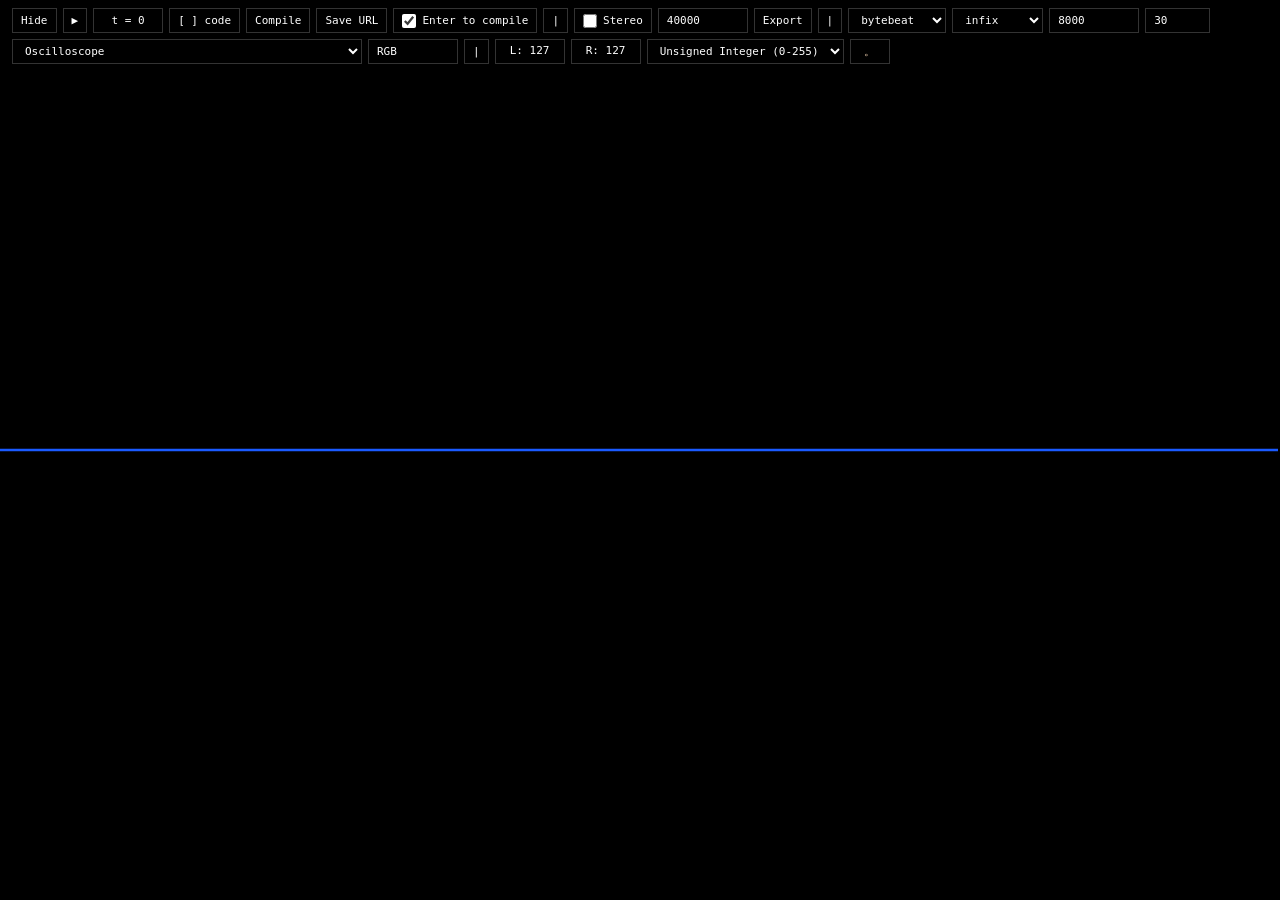
<file: index.html>
<!DOCTYPE html>
<html lang="en">
<head>
    <meta charset="UTF-8">
    <meta name="viewport" content="width=device-width, initial-scale=1.0, user-scalable=no">
    <title>ビテベアツ | Bytebeat</title>
    <link rel="shortcut icon" href="favicon.png" type="image/png">
    <link rel="stylesheet" href="third-party/codemirror.min.css">
    <link rel="stylesheet" href="third-party/monokai.min.css">
    <link rel="stylesheet" href="style.css">
    <script src="third-party/codemirror.min.js"></script>
    <script src="third-party/javascript.min.js"></script>
	<script src="third-party/lzma_worker.js"></script>
    <script src="app.js" defer></script>
</head>
<body>
<canvas id="waveCanvas"></canvas>
<button id="showAllBtn">Show</button>
<div class="toolbar">
	<button id="hideAllBtn">Hide</button>
    <button id="playPauseBtn">▶</button>
    <button id="resetBtn" class="value-badge">t = 0</button>
    <button id="toggleCodeBtn">[ ] code</button>
	<button id="compileBtn">Compile</button>
	<button id="saveUrlBtn">Save URL</button>
<label class="value-badge" style="cursor: pointer; display: inline-flex; align-items: center; gap: 6px; color: #FFFFFF;">
    <input type="checkbox" id="eToComp" checked  style="accent-color: #FFFFFF; width: 14px; height: 14px;">
    Enter to compile
</label>
	<button>|</button>
<label class="value-badge" style="cursor: pointer; display: inline-flex; align-items: center; gap: 6px; color: #FFFFFF;">
    <input type="checkbox" id="stereoCheckbox" style="accent-color: #FFFFFF; width: 14px; height: 14px;">
    Stereo
</label>
	<input type="number" id="exportSamplesInput" value="40000" step="1000" min="1" max="100000000" style="width:90px">
	<button id="exportWavBtn">Export</button>
	<button>|</button>
    <select id="modeSelect">
        <option value="bytebeat">bytebeat</option>
        <option value="signed">signed</option>
        <option value="bitbeat">bitbeat</option>
        <option value="floatbeat">floatbeat</option>
    </select>
    <select id="syntaxSelect">
        <option value="infix">infix</option>
        <option value="function">function</option>
    </select>
    <input type="number" id="sampleRateInput" value="8000" step="100" min="1" max="100000" style="width:90px">
    <input type="number" id="fpsControl" value="30" step="5" min="0" max="1000" style="width:65px">
	    <select id="visualModeSelect">
        <option value="oscilloscope">Oscilloscope</option>
		<option value="crazy">Crazy wave</option>
		<option value="none">None (fastest)</option>
        <option value="bmp">BMP (audio rasterisation - lossy, messy, laggy)</option>
    </select>
    <input type="text" id="bmpChannelsInput" value="RGB" maxlength="10" style="width:90px">
	<button>|</button>
    <span id="ch1Val" class="value-badge">L: 127</span>
    <span id="ch2Val" class="value-badge">R: 127</span>
    <select id="valueFormatSelect">
        <option value="unsigned">Unsigned Integer (0-255)</option>
        <option value="signed">Integer (-128-127)</option>
        <option value="float">Float (-1.0000-1.0000)</option>
    </select>
    <button id="errorBtn" style="color: #FEDCBA; min-width: 40px;">。</button>
</div>
<div id="codeOverlay" class="code-overlay hidden">
    <textarea id="codeEditor"></textarea>
</div>
</body>
</html>
</file>
<file: style.css>
* {
    margin: 0;
    padding: 0;
    box-sizing: border-box;
    user-select: none;
}

body {
    background: black;
    overflow: hidden;
    font-family: 'Courier New', monospace;
}

canvas {
    position: fixed;
    top: 0;
    left: 0;
    width: 100%;
    height: 100%;
    display: block;
    z-index: 0;
    background: black;
}

.toolbar {
    position: fixed;
    top: 0;
    left: 0;
    right: 0;
    background: transparent;
    display: flex;
    flex-wrap: wrap;
    gap: 6px;
    padding: 8px 12px;
    z-index: 20;
    font-size: 12px;
}

button, select, input, .value-badge {
    background: rgba(0,0,0,1);
    border: 1px solid #333;
    color: #fff;
    padding: 4px 8px;
    font-family: monospace;
    font-size: 11px;
    cursor: pointer;
    border-radius: 0;
}

.value-badge {
    color: #fff;
    min-width: 70px;
    text-align: center;
}

.code-overlay {
    position: fixed;
    bottom: 20px;
    left: 20px;
    right: 20px;
    top: 60px;
    z-index: 25;
    background: rgba(0, 0, 0, 0);
    display: flex;
    overflow: auto;
	backdrop-filter: hue-rotate(2rad) blur(5px)
}

.CodeMirror {
    height: 100%;
    width: 100%;
    background: transparent !important;
    font-size: 13px;
}

.CodeMirror-gutters {
    background: rgba(0,0,0,0.4) !important;
    border-right: 1px solid #333;
	backdrop-filter: invert(0.5)
}

.CodeMirror-linenumber {
    color: #aaa;
}

.CodeMirror-cursor {
    border-left: 1px solid #fff !important;
}

.CodeMirror-selected {
    background: rgba(255,255,255,0.2) !important;
}

.hidden {
    display: none;
}

#showAllBtn {
    position: fixed;
    top: 8px;
    left: 12px;
    z-index: 9999;
    background: rgba(0,0,0,0.3);
    border: 1px solid rgba(51, 51, 51,0.3);
    color: rgb(255 255 255 / 30%);
    padding: 4px 8px;
    font-family: monospace;
    font-size: 11px;
    cursor: pointer;
    border-radius: 0;
    display: none;
}
</file>
<file: third-party/codemirror.min.css>
.CodeMirror{font-family:monospace;height:300px;color:#000;direction:ltr}.CodeMirror-lines{padding:4px 0}.CodeMirror pre.CodeMirror-line,.CodeMirror pre.CodeMirror-line-like{padding:0 4px}.CodeMirror-gutter-filler,.CodeMirror-scrollbar-filler{background-color:#fff}.CodeMirror-gutters{border-right:1px solid #ddd;background-color:#f7f7f7;white-space:nowrap}.CodeMirror-linenumber{padding:0 3px 0 5px;min-width:20px;text-align:right;color:#999;white-space:nowrap}.CodeMirror-guttermarker{color:#000}.CodeMirror-guttermarker-subtle{color:#999}.CodeMirror-cursor{border-left:1px solid #000;border-right:none;width:0}.CodeMirror div.CodeMirror-secondarycursor{border-left:1px solid silver}.cm-fat-cursor .CodeMirror-cursor{width:auto;border:0!important;background:#7e7}.cm-fat-cursor div.CodeMirror-cursors{z-index:1}.cm-fat-cursor .CodeMirror-line::selection,.cm-fat-cursor .CodeMirror-line>span::selection,.cm-fat-cursor .CodeMirror-line>span>span::selection{background:0 0}.cm-fat-cursor .CodeMirror-line::-moz-selection,.cm-fat-cursor .CodeMirror-line>span::-moz-selection,.cm-fat-cursor .CodeMirror-line>span>span::-moz-selection{background:0 0}.cm-fat-cursor{caret-color:transparent}@-moz-keyframes blink{50%{background-color:transparent}}@-webkit-keyframes blink{50%{background-color:transparent}}@keyframes blink{50%{background-color:transparent}}.cm-tab{display:inline-block;text-decoration:inherit}.CodeMirror-rulers{position:absolute;left:0;right:0;top:-50px;bottom:0;overflow:hidden}.CodeMirror-ruler{border-left:1px solid #ccc;top:0;bottom:0;position:absolute}.cm-s-default .cm-header{color:#00f}.cm-s-default .cm-quote{color:#090}.cm-negative{color:#d44}.cm-positive{color:#292}.cm-header,.cm-strong{font-weight:700}.cm-em{font-style:italic}.cm-link{text-decoration:underline}.cm-strikethrough{text-decoration:line-through}.cm-s-default .cm-keyword{color:#708}.cm-s-default .cm-atom{color:#219}.cm-s-default .cm-number{color:#164}.cm-s-default .cm-def{color:#00f}.cm-s-default .cm-variable-2{color:#05a}.cm-s-default .cm-type,.cm-s-default .cm-variable-3{color:#085}.cm-s-default .cm-comment{color:#a50}.cm-s-default .cm-string{color:#a11}.cm-s-default .cm-string-2{color:#f50}.cm-s-default .cm-meta{color:#555}.cm-s-default .cm-qualifier{color:#555}.cm-s-default .cm-builtin{color:#30a}.cm-s-default .cm-bracket{color:#997}.cm-s-default .cm-tag{color:#170}.cm-s-default .cm-attribute{color:#00c}.cm-s-default .cm-hr{color:#999}.cm-s-default .cm-link{color:#00c}.cm-s-default .cm-error{color:red}.cm-invalidchar{color:red}.CodeMirror-composing{border-bottom:2px solid}div.CodeMirror span.CodeMirror-matchingbracket{color:#0b0}div.CodeMirror span.CodeMirror-nonmatchingbracket{color:#a22}.CodeMirror-matchingtag{background:rgba(255,150,0,.3)}.CodeMirror-activeline-background{background:#e8f2ff}.CodeMirror{position:relative;overflow:hidden;background:#fff}.CodeMirror-scroll{overflow:scroll!important;margin-bottom:-50px;margin-right:-50px;padding-bottom:50px;height:100%;outline:0;position:relative;z-index:0}.CodeMirror-sizer{position:relative;border-right:50px solid transparent}.CodeMirror-gutter-filler,.CodeMirror-hscrollbar,.CodeMirror-scrollbar-filler,.CodeMirror-vscrollbar{position:absolute;z-index:6;display:none;outline:0}.CodeMirror-vscrollbar{right:0;top:0;overflow-x:hidden;overflow-y:scroll}.CodeMirror-hscrollbar{bottom:0;left:0;overflow-y:hidden;overflow-x:scroll}.CodeMirror-scrollbar-filler{right:0;bottom:0}.CodeMirror-gutter-filler{left:0;bottom:0}.CodeMirror-gutters{position:absolute;left:0;top:0;min-height:100%;z-index:3}.CodeMirror-gutter{white-space:normal;height:100%;display:inline-block;vertical-align:top;margin-bottom:-50px}.CodeMirror-gutter-wrapper{position:absolute;z-index:4;background:0 0!important;border:none!important}.CodeMirror-gutter-background{position:absolute;top:0;bottom:0;z-index:4}.CodeMirror-gutter-elt{position:absolute;cursor:default;z-index:4}.CodeMirror-gutter-wrapper ::selection{background-color:transparent}.CodeMirror-gutter-wrapper ::-moz-selection{background-color:transparent}.CodeMirror-lines{cursor:text;min-height:1px}.CodeMirror pre.CodeMirror-line,.CodeMirror pre.CodeMirror-line-like{-moz-border-radius:0;-webkit-border-radius:0;border-radius:0;border-width:0;background:0 0;font-family:inherit;font-size:inherit;margin:0;white-space:pre;word-wrap:normal;line-height:inherit;color:inherit;z-index:2;position:relative;overflow:visible;-webkit-tap-highlight-color:transparent;-webkit-font-variant-ligatures:contextual;font-variant-ligatures:contextual}.CodeMirror-wrap pre.CodeMirror-line,.CodeMirror-wrap pre.CodeMirror-line-like{word-wrap:break-word;white-space:pre-wrap;word-break:normal}.CodeMirror-linebackground{position:absolute;left:0;right:0;top:0;bottom:0;z-index:0}.CodeMirror-linewidget{position:relative;z-index:2;padding:.1px}.CodeMirror-rtl pre{direction:rtl}.CodeMirror-code{outline:0}.CodeMirror-gutter,.CodeMirror-gutters,.CodeMirror-linenumber,.CodeMirror-scroll,.CodeMirror-sizer{-moz-box-sizing:content-box;box-sizing:content-box}.CodeMirror-measure{position:absolute;width:100%;height:0;overflow:hidden;visibility:hidden}.CodeMirror-cursor{position:absolute;pointer-events:none}.CodeMirror-measure pre{position:static}div.CodeMirror-cursors{visibility:hidden;position:relative;z-index:3}div.CodeMirror-dragcursors{visibility:visible}.CodeMirror-focused div.CodeMirror-cursors{visibility:visible}.CodeMirror-selected{background:#d9d9d9}.CodeMirror-focused .CodeMirror-selected{background:#d7d4f0}.CodeMirror-crosshair{cursor:crosshair}.CodeMirror-line::selection,.CodeMirror-line>span::selection,.CodeMirror-line>span>span::selection{background:#d7d4f0}.CodeMirror-line::-moz-selection,.CodeMirror-line>span::-moz-selection,.CodeMirror-line>span>span::-moz-selection{background:#d7d4f0}.cm-searching{background-color:#ffa;background-color:rgba(255,255,0,.4)}.cm-force-border{padding-right:.1px}@media print{.CodeMirror div.CodeMirror-cursors{visibility:hidden}}.cm-tab-wrap-hack:after{content:''}span.CodeMirror-selectedtext{background:0 0}
</file>
<file: third-party/monokai.min.css>
.cm-s-monokai.CodeMirror{background:#272822;color:#f8f8f2}.cm-s-monokai div.CodeMirror-selected{background:#49483e}.cm-s-monokai .CodeMirror-line::selection,.cm-s-monokai .CodeMirror-line>span::selection,.cm-s-monokai .CodeMirror-line>span>span::selection{background:rgba(73,72,62,.99)}.cm-s-monokai .CodeMirror-line::-moz-selection,.cm-s-monokai .CodeMirror-line>span::-moz-selection,.cm-s-monokai .CodeMirror-line>span>span::-moz-selection{background:rgba(73,72,62,.99)}.cm-s-monokai .CodeMirror-gutters{background:#272822;border-right:0}.cm-s-monokai .CodeMirror-guttermarker{color:#fff}.cm-s-monokai .CodeMirror-guttermarker-subtle{color:#d0d0d0}.cm-s-monokai .CodeMirror-linenumber{color:#d0d0d0}.cm-s-monokai .CodeMirror-cursor{border-left:1px solid #f8f8f0}.cm-s-monokai span.cm-comment{color:#75715e}.cm-s-monokai span.cm-atom{color:#ae81ff}.cm-s-monokai span.cm-number{color:#ae81ff}.cm-s-monokai span.cm-comment.cm-attribute{color:#97b757}.cm-s-monokai span.cm-comment.cm-def{color:#bc9262}.cm-s-monokai span.cm-comment.cm-tag{color:#bc6283}.cm-s-monokai span.cm-comment.cm-type{color:#5998a6}.cm-s-monokai span.cm-attribute,.cm-s-monokai span.cm-property{color:#a6e22e}.cm-s-monokai span.cm-keyword{color:#f92672}.cm-s-monokai span.cm-builtin{color:#66d9ef}.cm-s-monokai span.cm-string{color:#e6db74}.cm-s-monokai span.cm-variable{color:#f8f8f2}.cm-s-monokai span.cm-variable-2{color:#9effff}.cm-s-monokai span.cm-type,.cm-s-monokai span.cm-variable-3{color:#66d9ef}.cm-s-monokai span.cm-def{color:#fd971f}.cm-s-monokai span.cm-bracket{color:#f8f8f2}.cm-s-monokai span.cm-tag{color:#f92672}.cm-s-monokai span.cm-header{color:#ae81ff}.cm-s-monokai span.cm-link{color:#ae81ff}.cm-s-monokai span.cm-error{background:#f92672;color:#f8f8f0}.cm-s-monokai .CodeMirror-activeline-background{background:#373831}.cm-s-monokai .CodeMirror-matchingbracket{text-decoration:underline;color:#fff!important}
</file>
